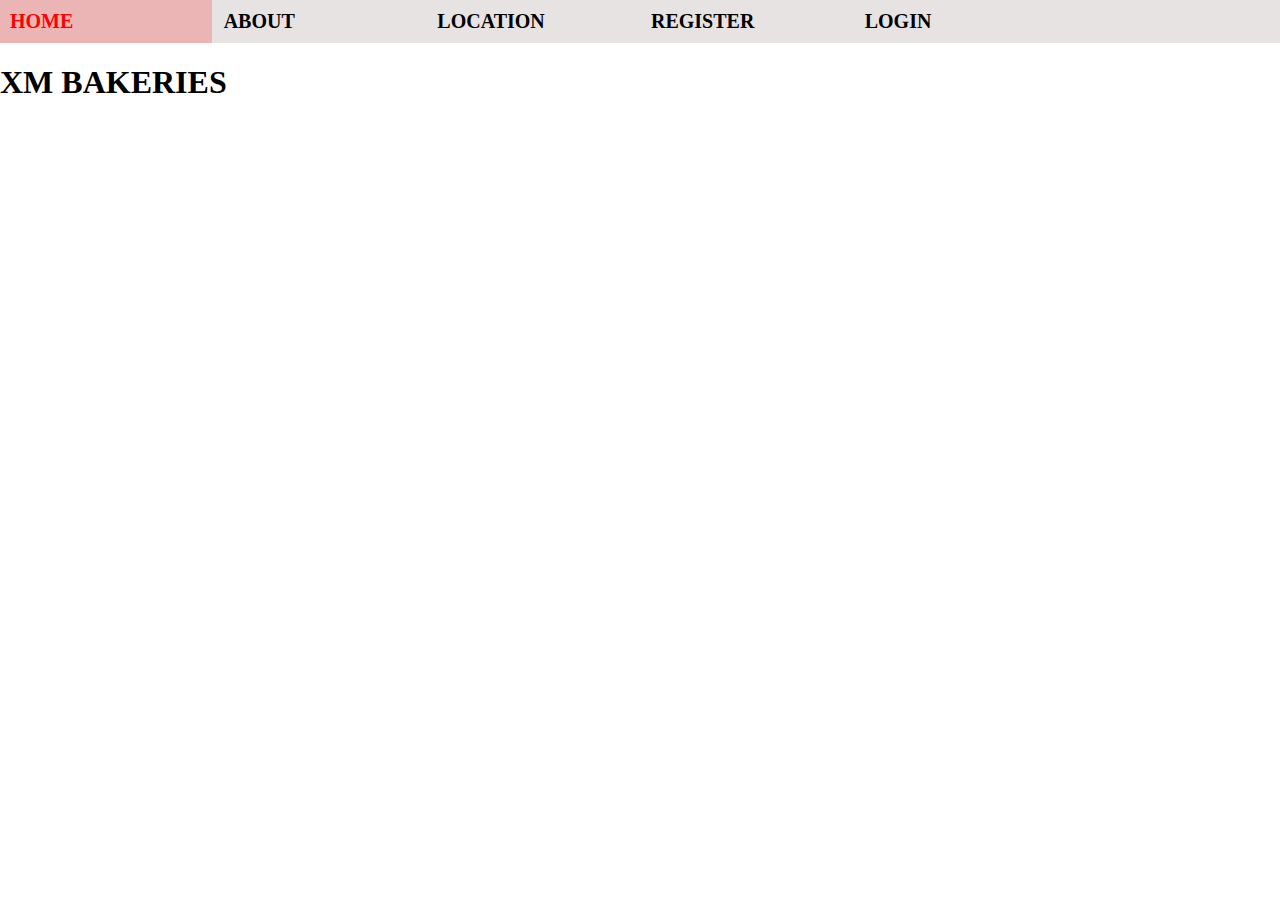
<file: index.html>
<!DOCTYPE html>
<html lang="en">
<head>
    <meta charset="UTF-8">
    <meta name="viewport" content="width=device-width, initial-scale=1.0">
    <title>XM BAKERIES</title>
    <link rel="stylesheet" href="styles/index.css">
</head>
<body>
    <div class="container">
        <div class="header">
            <div class="home">
                <a href="index.html">HOME</a>
            </div>
            <div class="about">
                <a href="about.html">ABOUT</a>
            </div>
            <div class="location">
                <a href="location.html">LOCATION</a>
            </div>
            <div class="register">
                <a href="">REGISTER</a>
            </div>
            <div class="login">
                <a href="login.html">LOGIN</a>
            </div>
            <div class="body">
            </div> 
        </div>
        <footer>
            <div class="footer">
             <h1>XM BAKERIES</h1>
         </div> 
         </footer>
    </div>
</body>
</html>
</file>
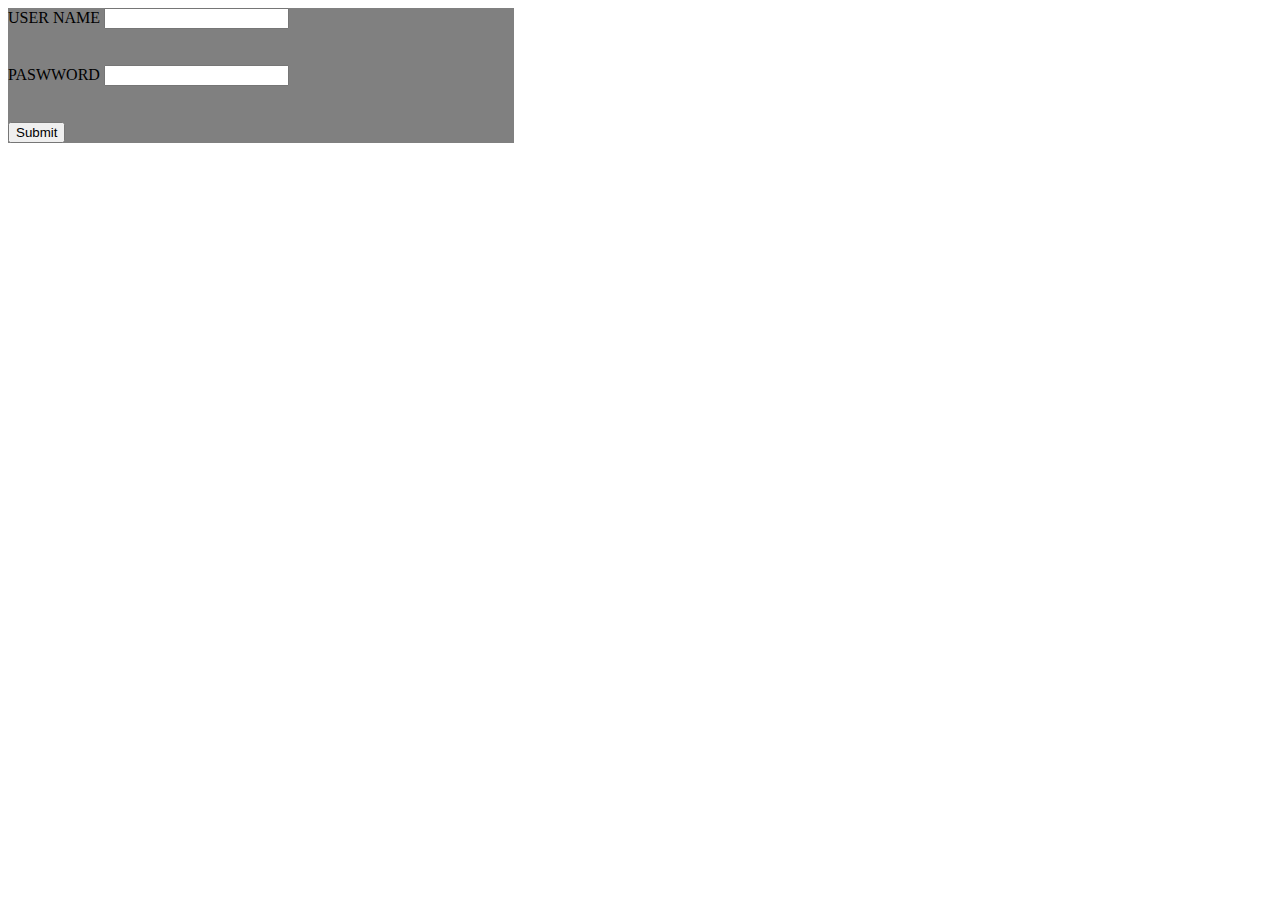
<file: users/login_form.html>
<!DOCTYPE html>
<html lang="en">
<head>
    <meta charset="UTF-8">
    <meta name="viewport" content="width=device-width, initial-scale=1.0">
    <title>XM BAKERIES</title>
    <link rel="stylesheet" href="../styles/form.css">
</head>
<body>
   <div class="form-container">
    <form action="">
        <label for="user name">USER NAME</label>
        <input type="text"><br><br><br>
        <label for="password">PASWWORD</label>
        <input type="password" name="password"><br><br><br>
        <input type="submit">
    </form>
   </div> 
</body>
</html>
</file>
<file: styles/index.css>
body {  
    margin: 0;  
    display: flex;  
    overflow-x: hidden; 
}  

.container {  
    width: 100%; 
}  

.header {  
    display: flex;  
    flex-direction: column;  
    width: 100%; 
    justify-content: space-around;  
    overflow: hidden;  
    background: #e7e3e3;   
}  

.header > div {  
    color: white;  
    width: 30%;  
    max-width: 100%; 
}

.header > div > a {  
    color: black;  
    font-weight: bold;  
    padding: 10px;  
    text-decoration: none;  
    display: block;   
    transition: background 0.3s, color 0.3s; 
}  

.header > div > a:hover {  
    background: rgba(255, 0, 0, 0.2);   
    color: red; 
}  

@media screen and (min-width: 768px) {  
    .header {  
        flex-direction: row; 
        justify-content: center; 
          
        gap: 2px; 
        font-size: 20px; 
    }}
</file>
<file: styles/form.css>
.form-container{
    background: gray;
    display: flex;
    width: 40%;
}
</file>
